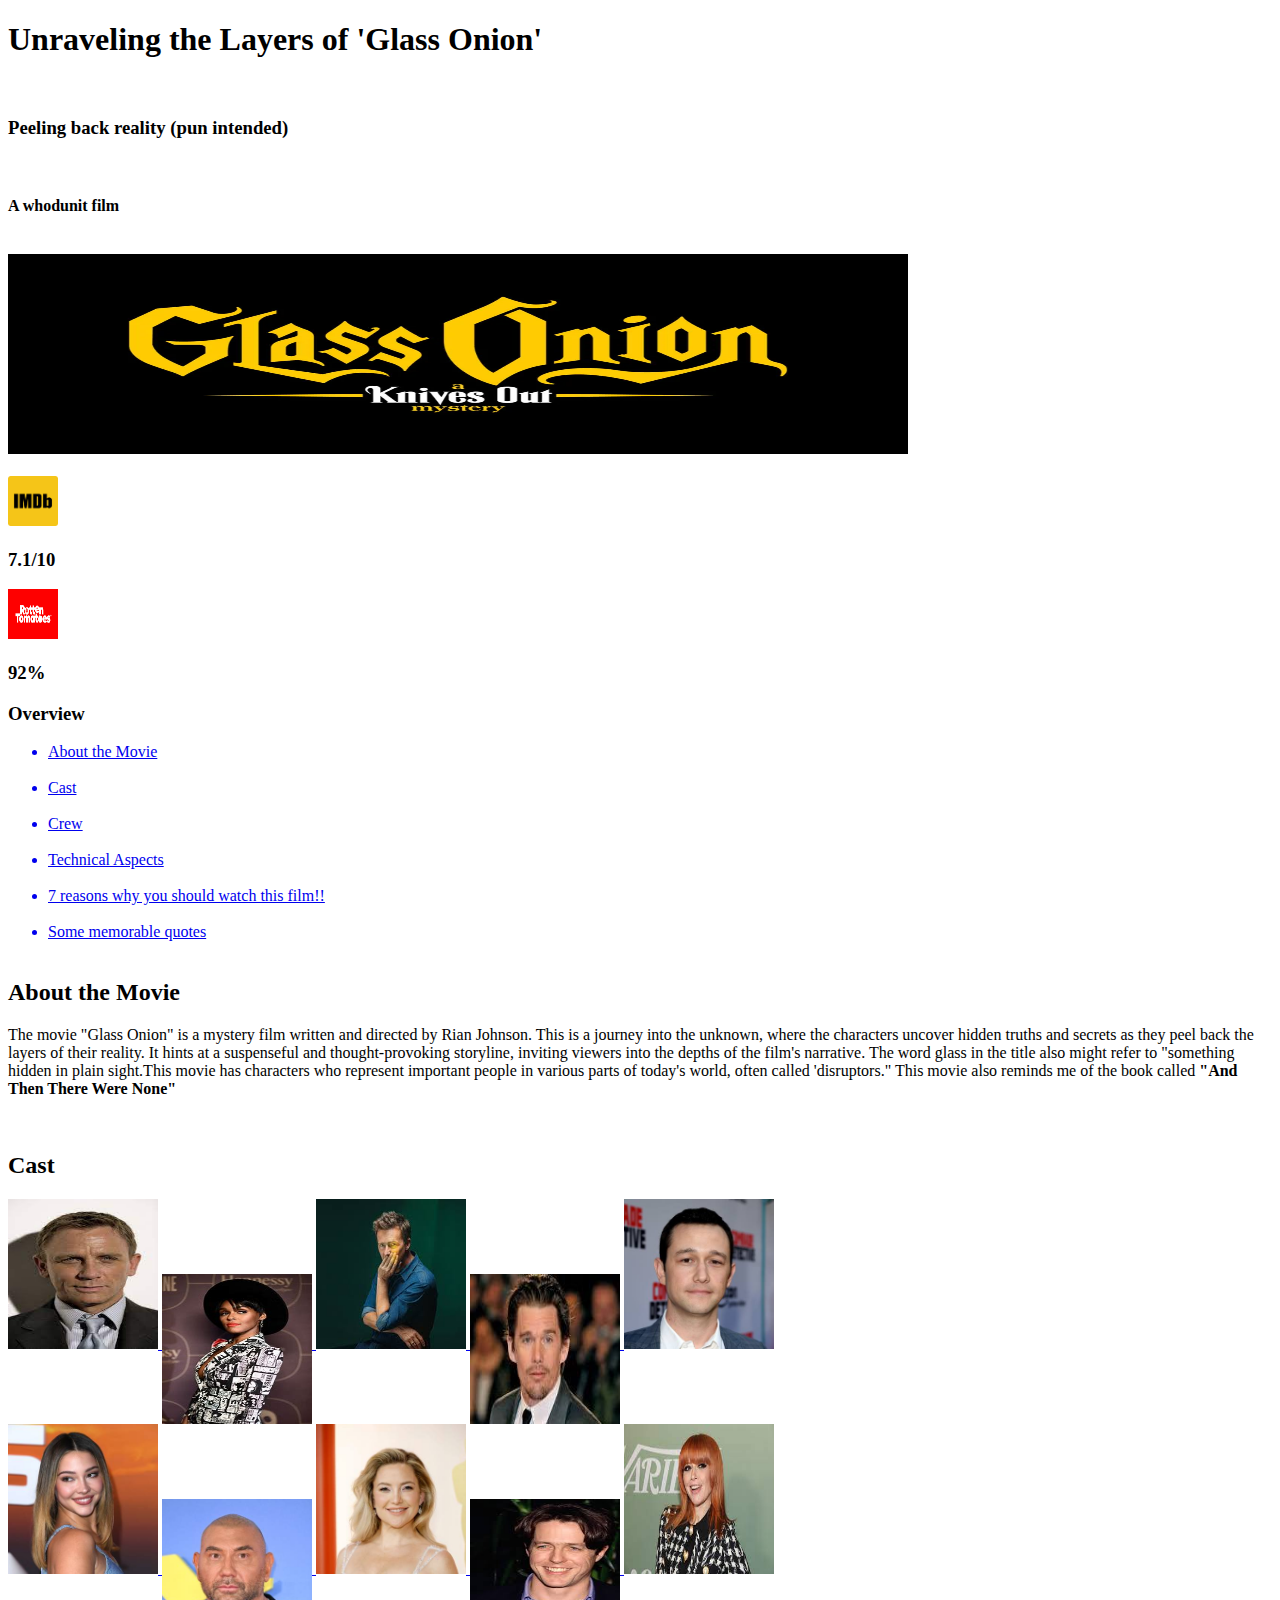
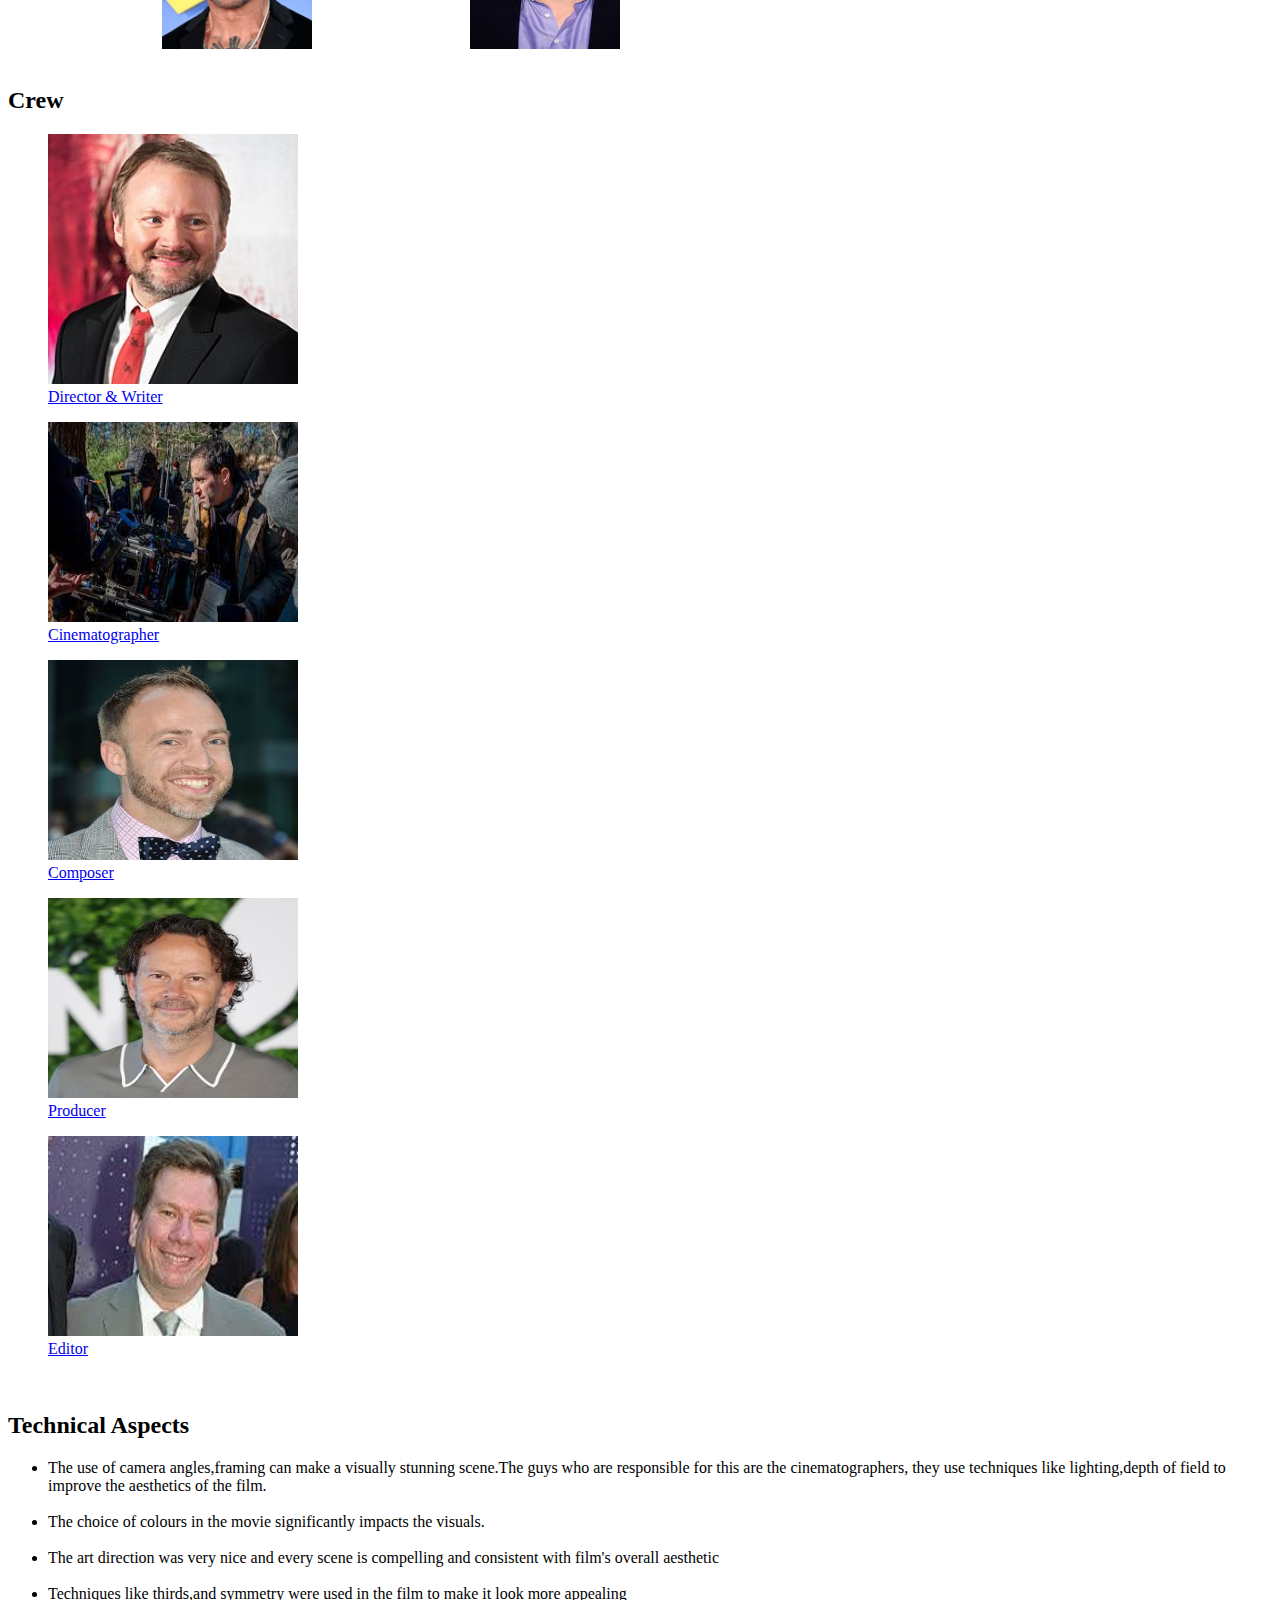
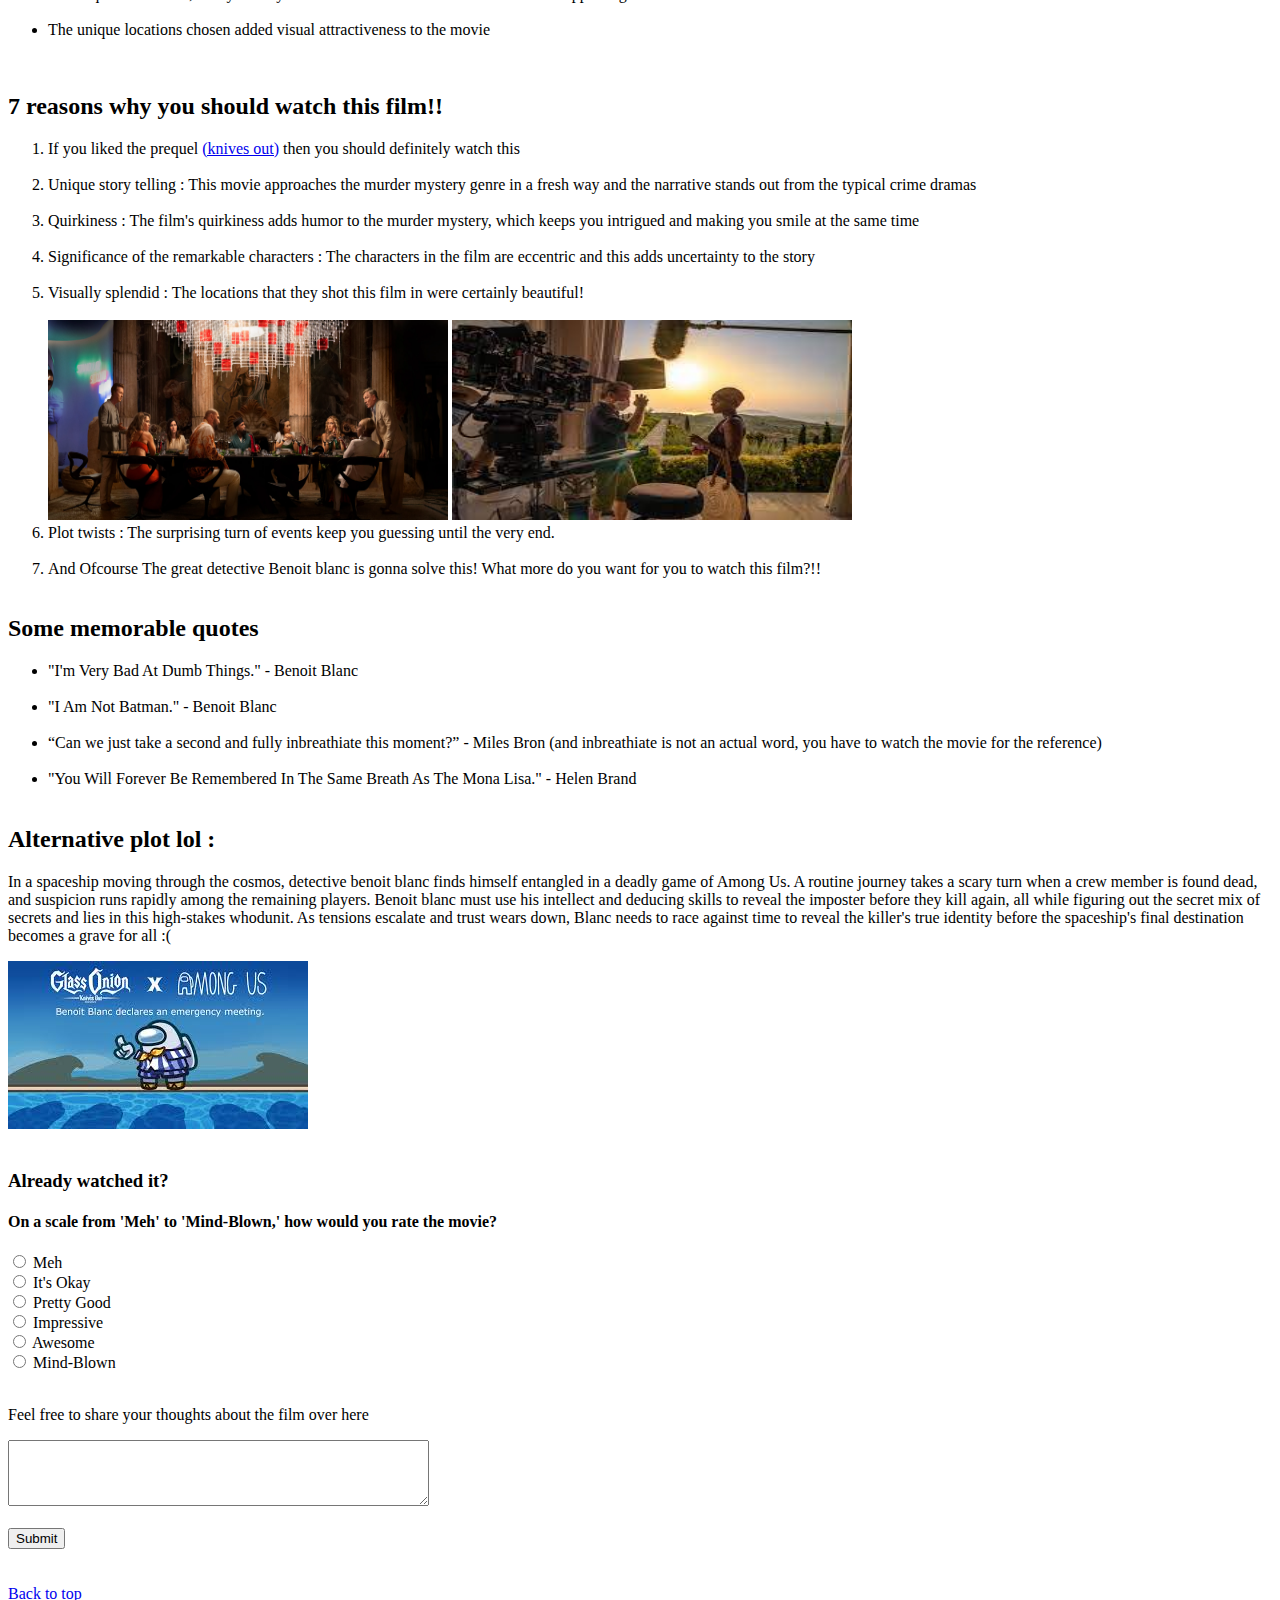
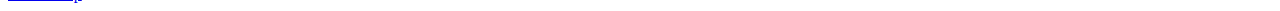
<file: docs/index.html>
<!DOCTYPE html>
<html>
    <head>
        <meta name="viewport" content="width=device-width, initial-scale=1"> 
        <title>Glass Onion</title>
    </head>
    <body>
        <h1>Unraveling the Layers of 'Glass Onion'</h1><br>
        <h3>Peeling back reality (pun intended)</h3><br>
        <h4>A whodunit film</h4><br>
        <a href="https://en.wikipedia.org/wiki/Glass_Onion:_A_Knives_Out_Mystery"><img src="glassonion.webp" alt="glassonion" height="200" width="900"/></a>
        <br><br>
        <a href="https://www.imdb.com/title/tt11564570/" target="_blank"> <img src="imdb.png" height="50" width="50"/></a> <h3>7.1/10</h3>
        <a href="https://www.rottentomatoes.com/m/glass_onion_a_knives_out_mystery" target="_blank"><img src="rottentomatoes.png" height="50" width="50"/></a> <h3>92%</h3>
        <h3>Overview</h3>
        <ul>
            <a href="#about"><li>About the Movie</li></a><br>
            <a href="#cast"><li>Cast</li></a><br>
            <a href="#crew"><li>Crew</li></a><br>
            <a href="#technical"><li>Technical Aspects</li></a><br>
            <a href="#reasons"><li>7 reasons why you should watch this film!!</li></a><br>
            <a href="#mem"><li>Some memorable quotes</li></a><br>
        </ul>
        <h2 id="about">About the Movie</h2>
        <div>
            <p>The movie "Glass Onion" is a  mystery film written and directed by Rian Johnson. This is a journey into the unknown, where the characters uncover hidden truths and secrets as they peel back the layers of their reality.
             It hints at a suspenseful and thought-provoking storyline, inviting viewers into the depths of the film's narrative. The word glass in the title also might refer 
             to "something hidden in plain sight.This movie has characters who represent important people in various parts of today's world, often called 'disruptors." This movie also reminds me of the 
            book called <b>"And Then There Were None"</b></p>
        </div>
        <br>
        <h2 id="cast">Cast</h2>
        </div>
        <a href="https://en.wikipedia.org/wiki/Daniel_Craig" target="_blank">
            <img src="danielcraig.jpg" height="150" width="150" alt="Daniel Craig" />
        </a>
        <a href="https://en.wikipedia.org/wiki/Janelle_Mon%C3%A1e" target="_blank">
        <img src="janelle.jpg" height="150" width="150" alt="Janelle Monae" align="middle"/>
        </a>
        <a href="https://en.wikipedia.org/wiki/Edward_Norton" target="_blank">
            <img src="ed.jpg" align="top" height="150" width="150"/>
        </a>
        <a href="https://en.wikipedia.org/wiki/Ethan_Hawke" target="_blank">
            <img src="ethan1.jpg" height="150" width="150" alt="ethan" align="middle"/>
        </a>
        <a href="https://en.wikipedia.org/wiki/Joseph_Gordon-Levitt" target="_blank">
            <img src="joseph.jpg" height="150" width="150" alt="joseph" align="top"/>
        </a>
        <br>
        <a href="https://en.wikipedia.org/wiki/Madelyn_Cline" target="_blank">
            <img src="mad.jpg" height="150" width="150"/>
        </a>
        <a href="https://en.wikipedia.org/wiki/Dave_Bautista" target="_blank">
            <img src="dave.jpg" height="150" width="150" align="middle"/>
        </a>
        <a href="https://en.wikipedia.org/wiki/Kate_Hudson" target="_blank">
            <img src="kate.jpg" height="150" width="150" align="top"/>
        </a>
        <a href="https://en.wikipedia.org/wiki/Hugh_Grant" target="_blank">
            <img src="hugh2.jpg" height="150" width="150" align="middle"/>
        </a>
        <a href="https://en.wikipedia.org/wiki/Natasha_Lyonne" target="_blank">
            <img src="nat.jpg" height="150" width="150" align="top"/>
        </a> <br><br>
        <h2 id="crew">Crew</h2>
        <a href="https://en.wikipedia.org/wiki/Rian_Johnson" target="_blank" >
            <figure>
                <img src="rian.jpg" height="250" width="250"/>
                <figcaption>
                Director & Writer
                </figcaption>
            </figure>
        </a>
        <a href="https://en.wikipedia.org/wiki/Steve_Yedlin" target="_blank">
            <figure>
                <img src="steve.jpg" height="200" width="250">
                <figcaption>
                Cinematographer
                </figcaption>
            </figure>
        </a>
        <a href="https://en.wikipedia.org/wiki/Nathan_Johnson_(musician)" target="_blank">
            <figure>
                <img src="nathan.jpg" height="200" width="250"/>
                <figcaption>
                Composer
                </figcaption>
            </figure>
        </a>
        <a href="https://en.wikipedia.org/wiki/Ram_Bergman" target="_blank">
            <figure>
                <img src="ram.jpg" height="200" width="250"/>
                <figcaption>
                Producer
                </figcaption>
            </figure>
        </a>
        <a href="https://en.wikipedia.org/wiki/Bob_Ducsay" target="_blank">
            <figure>
                <img src="bob.jpg" height="200" width="250"/>
                <figcaption>
                Editor
                </figcaption>
            </figure>
        </a>
        <br>
        <h2 id="technical">Technical Aspects</h2>
        <ul>
            <li>The use of camera angles,framing can make a visually stunning scene.The guys who are responsible for this are the cinematographers, they use techniques like lighting,depth of field to improve the aesthetics of the film.</li><br>
            <li>The choice of colours in the movie significantly impacts the visuals.</li><br>
            <li>The art direction was very nice and every scene is compelling and consistent with film's overall aesthetic</li><br>
            <li>Techniques like thirds,and symmetry were used in the film to make it look more appealing</li><br>
            <li>The unique locations chosen added visual attractiveness to the movie</li>
        </ul>
        <br>
        <h2 id="reasons">7 reasons why you should watch this film!!</h2>
        <ol>
            <li>If you liked the prequel <a href="https://en.wikipedia.org/wiki/Knives_Out" target="_blank">(knives out)</a> then you should definitely watch this</li><br>
            <li>Unique story telling : This movie approaches the murder mystery genre in a fresh way and the narrative stands out from the typical crime dramas</li><br>
            <li>Quirkiness : The film's quirkiness adds humor to the murder mystery, which keeps you intrigued and making you smile at the same time</li><br>
            <li>Significance of the remarkable characters : The characters in the film are eccentric and this adds uncertainty to the story</li><br>
            <li>Visually splendid : The locations that they shot this film in were certainly beautiful!</li><br>
            <img src="glassoniontable.webp" height="200" width="400"/>
            <img src="gonion2.jpg" height="200" width="400"/> 
            <br>
            <li>Plot twists : The surprising turn of events keep you guessing until the very end.</li><br>
            <li>And Ofcourse The great detective Benoit blanc is gonna solve this! What more do you want for you to watch this film?!!</li><br>
        </ol>
        <h2 id="mem">Some memorable quotes</h2>
        <ul>
            <li>"I'm Very Bad At Dumb Things." - Benoit Blanc</li><br>
            <li>"I Am Not Batman." - Benoit Blanc</li><br>
            <li>“Can we just take a second and fully inbreathiate this moment?” - Miles Bron  (and inbreathiate is not an actual word, you have to watch the movie for the reference)</li><br>
            <li>"You Will Forever Be Remembered In The Same Breath As The Mona Lisa." - Helen Brand</li><br>
        </ul>
        <h2>Alternative plot lol : </h2>
        <p>In a spaceship moving through the cosmos, detective benoit blanc finds himself entangled in a deadly game of Among Us. A routine journey takes a scary 
            turn when a crew member is found dead, and suspicion runs rapidly among the remaining players. Benoit blanc must use his intellect and deducing skills 
            to reveal the imposter before they kill again, all while figuring out the secret mix of secrets and lies in this high-stakes whodunit. As tensions escalate
            and trust wears down, Blanc needs to race against time to reveal the killer's true identity before the spaceship's final destination becomes a grave for all :(
        </p>
        <img src="amongusgo.jpg"/>
        <br><br>
        <h3>Already watched it?</h3>
        <h4>On a scale from 'Meh' to 'Mind-Blown,' how would you rate the movie?</h4>
        <form>
        <input type="radio" name="test" value="Meh"> Meh <br>
        <input type="radio" name="test" value="It's Okay"> It's Okay <br>
        <input type="radio" name="test" value="Pretty Good"> Pretty Good <br>
        <input type="radio" name="test" value="Impressive"> Impressive <br>
        <input type="radio" name="test" value="Awesome"> Awesome <br>
        <input type="radio" name="test" value="Mind-Blown"> Mind-Blown <br>
        </form>
        <br>
        <p>Feel free to share your thoughts about the film over here </p> 
        <textarea rows="4" cols="50"></textarea>
        <br><br>
        <a><button>Submit</button></a>
        <br><br><br>
        <a href="#top">Back to top</a>
    </body>
</html>
</file>
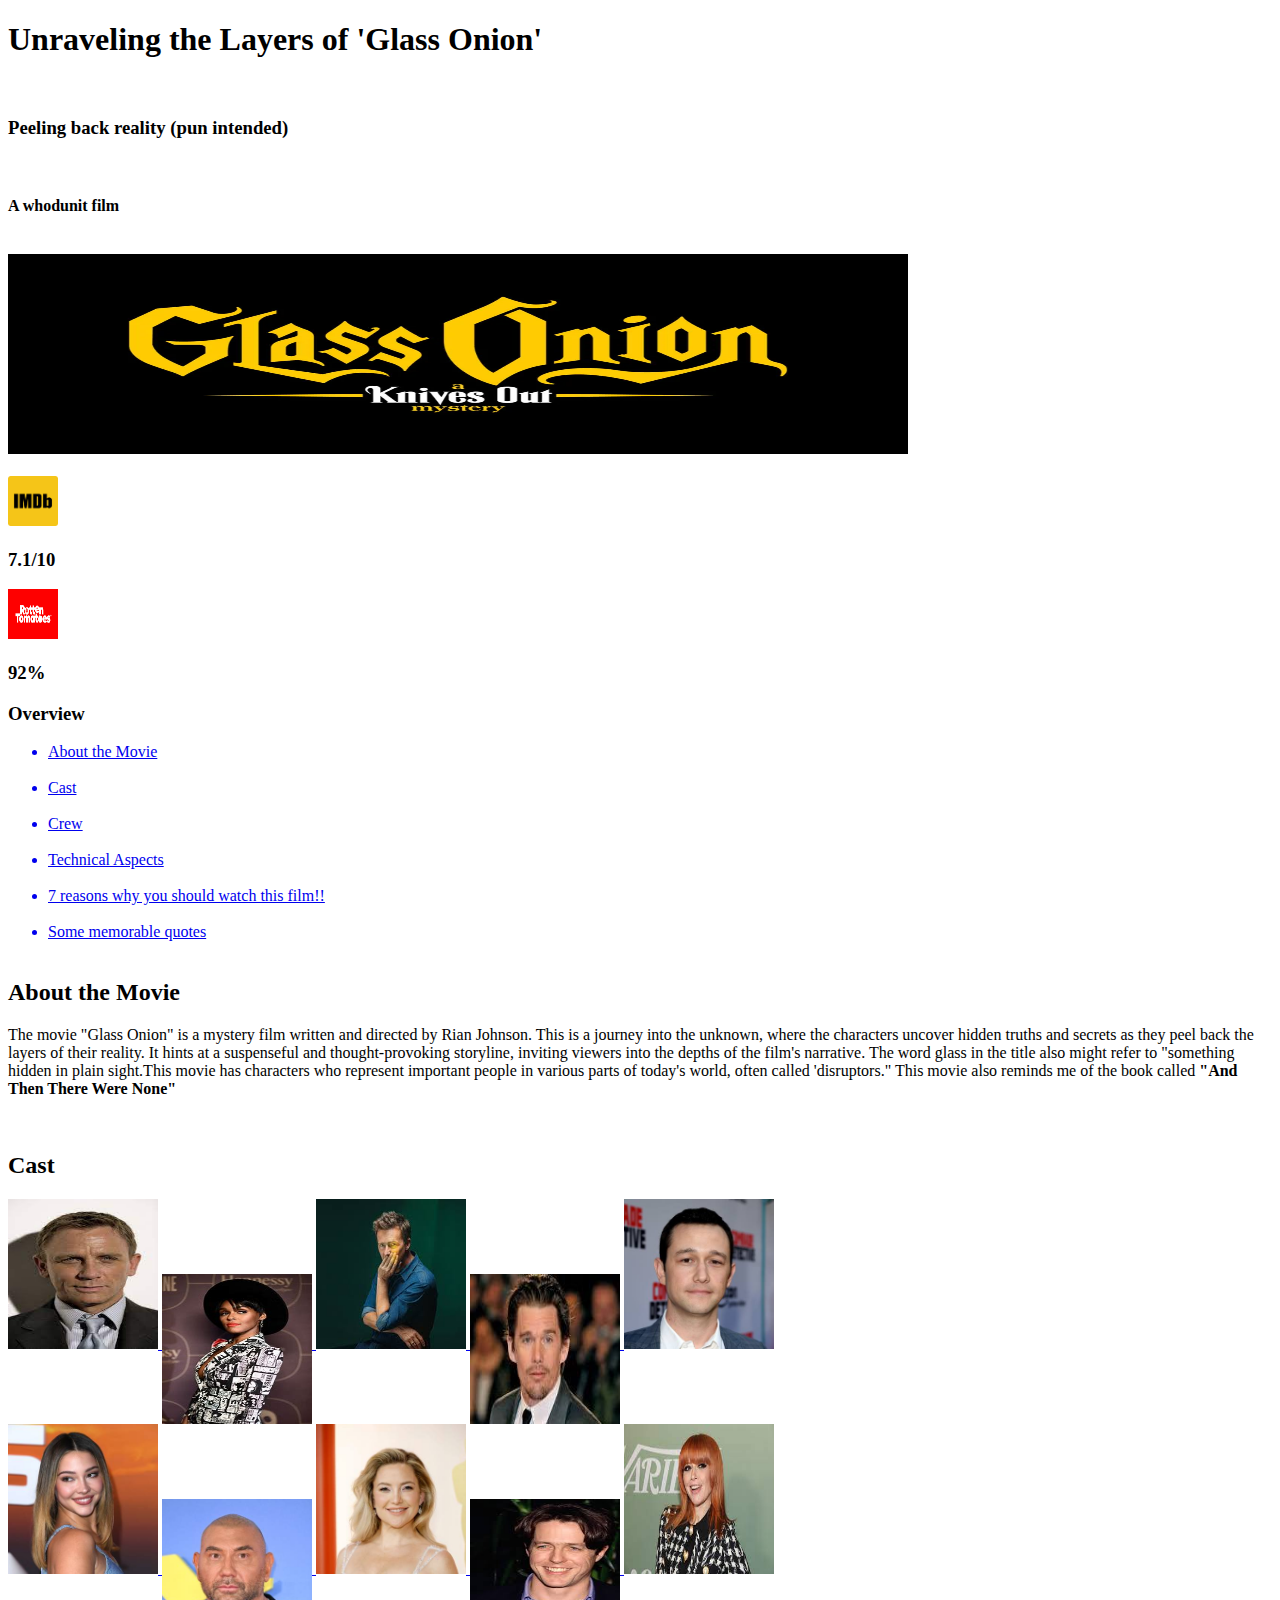
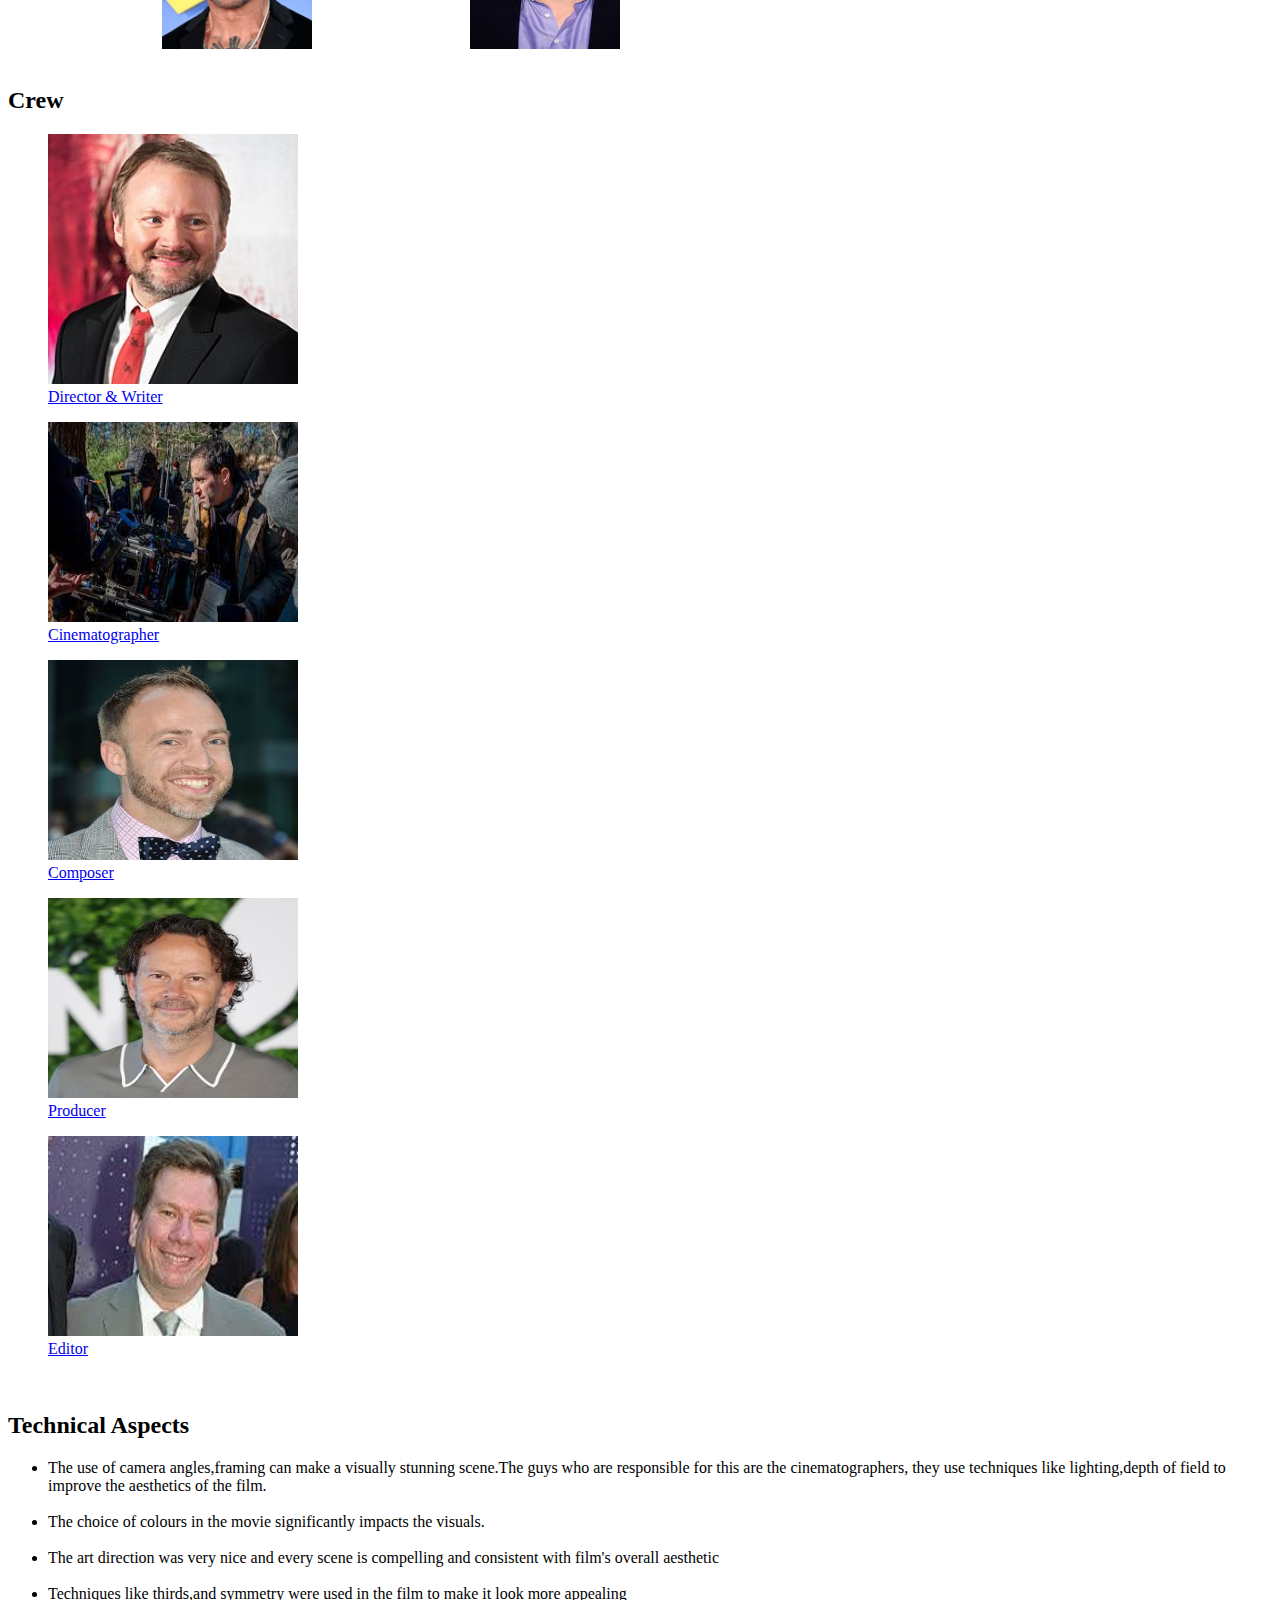
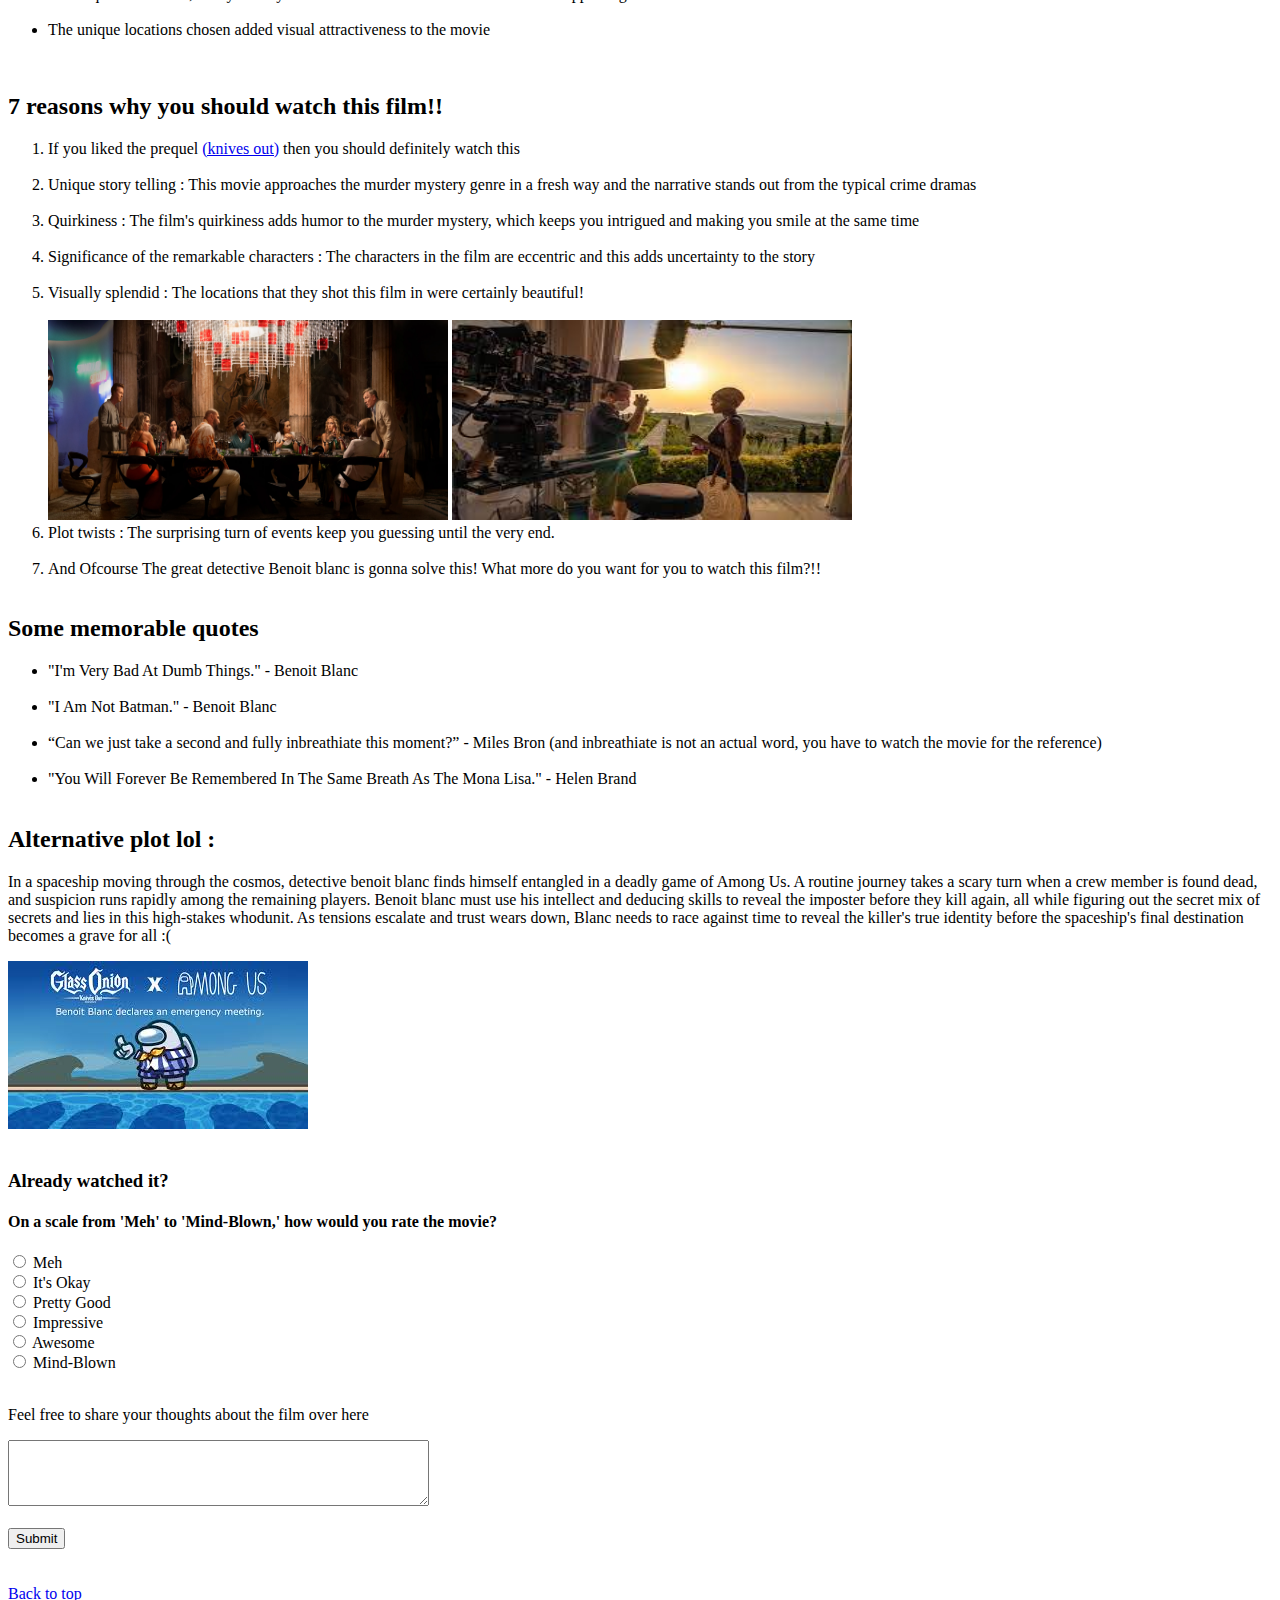
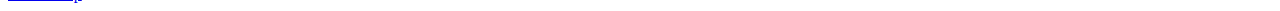
<file: docs/first.html>
<!DOCTYPE html>
<html>
    <head>
        <meta name="viewport" content="width=device-width, initial-scale=1"> 
        <title>Glass Onion</title>
    </head>
    <body>
        <h1>Unraveling the Layers of 'Glass Onion'</h1><br>
        <h3>Peeling back reality (pun intended)</h3><br>
        <h4>A whodunit film</h4><br>
        <a href="https://en.wikipedia.org/wiki/Glass_Onion:_A_Knives_Out_Mystery"><img src="glassonion.webp" alt="glassonion" height="200" width="900"/></a>
        <br><br>
        <a href="https://www.imdb.com/title/tt11564570/" target="_blank"> <img src="imdb.png" height="50" width="50"/></a> <h3>7.1/10</h3>
        <a href="https://www.rottentomatoes.com/m/glass_onion_a_knives_out_mystery" target="_blank"><img src="rottentomatoes.png" height="50" width="50"/></a> <h3>92%</h3>
        <h3>Overview</h3>
        <ul>
            <a href="#about"><li>About the Movie</li></a><br>
            <a href="#cast"><li>Cast</li></a><br>
            <a href="#crew"><li>Crew</li></a><br>
            <a href="#technical"><li>Technical Aspects</li></a><br>
            <a href="#reasons"><li>7 reasons why you should watch this film!!</li></a><br>
            <a href="#mem"><li>Some memorable quotes</li></a><br>
        </ul>
        <h2 id="about">About the Movie</h2>
        <div>
            <p>The movie "Glass Onion" is a  mystery film written and directed by Rian Johnson. This is a journey into the unknown, where the characters uncover hidden truths and secrets as they peel back the layers of their reality.
             It hints at a suspenseful and thought-provoking storyline, inviting viewers into the depths of the film's narrative. The word glass in the title also might refer 
             to "something hidden in plain sight.This movie has characters who represent important people in various parts of today's world, often called 'disruptors." This movie also reminds me of the 
            book called <b>"And Then There Were None"</b></p>
        </div>
        <br>
        <h2 id="cast">Cast</h2>
        </div>
        <a href="https://en.wikipedia.org/wiki/Daniel_Craig" target="_blank">
            <img src="danielcraig.jpg" height="150" width="150" alt="Daniel Craig" />
        </a>
        <a href="https://en.wikipedia.org/wiki/Janelle_Mon%C3%A1e" target="_blank">
        <img src="janelle.jpg" height="150" width="150" alt="Janelle Monae" align="middle"/>
        </a>
        <a href="https://en.wikipedia.org/wiki/Edward_Norton" target="_blank">
            <img src="ed.jpg" align="top" height="150" width="150"/>
        </a>
        <a href="https://en.wikipedia.org/wiki/Ethan_Hawke" target="_blank">
            <img src="ethan1.jpg" height="150" width="150" alt="ethan" align="middle"/>
        </a>
        <a href="https://en.wikipedia.org/wiki/Joseph_Gordon-Levitt" target="_blank">
            <img src="joseph.jpg" height="150" width="150" alt="joseph" align="top"/>
        </a>
        <br>
        <a href="https://en.wikipedia.org/wiki/Madelyn_Cline" target="_blank">
            <img src="mad.jpg" height="150" width="150"/>
        </a>
        <a href="https://en.wikipedia.org/wiki/Dave_Bautista" target="_blank">
            <img src="dave.jpg" height="150" width="150" align="middle"/>
        </a>
        <a href="https://en.wikipedia.org/wiki/Kate_Hudson" target="_blank">
            <img src="kate.jpg" height="150" width="150" align="top"/>
        </a>
        <a href="https://en.wikipedia.org/wiki/Hugh_Grant" target="_blank">
            <img src="hugh2.jpg" height="150" width="150" align="middle"/>
        </a>
        <a href="https://en.wikipedia.org/wiki/Natasha_Lyonne" target="_blank">
            <img src="nat.jpg" height="150" width="150" align="top"/>
        </a> <br><br>
        <h2 id="crew">Crew</h2>
        <a href="https://en.wikipedia.org/wiki/Rian_Johnson" target="_blank" >
            <figure>
                <img src="rian.jpg" height="250" width="250"/>
                <figcaption>
                Director & Writer
                </figcaption>
            </figure>
        </a>
        <a href="https://en.wikipedia.org/wiki/Steve_Yedlin" target="_blank">
            <figure>
                <img src="steve.jpg" height="200" width="250">
                <figcaption>
                Cinematographer
                </figcaption>
            </figure>
        </a>
        <a href="https://en.wikipedia.org/wiki/Nathan_Johnson_(musician)" target="_blank">
            <figure>
                <img src="nathan.jpg" height="200" width="250"/>
                <figcaption>
                Composer
                </figcaption>
            </figure>
        </a>
        <a href="https://en.wikipedia.org/wiki/Ram_Bergman" target="_blank">
            <figure>
                <img src="ram.jpg" height="200" width="250"/>
                <figcaption>
                Producer
                </figcaption>
            </figure>
        </a>
        <a href="https://en.wikipedia.org/wiki/Bob_Ducsay" target="_blank">
            <figure>
                <img src="bob.jpg" height="200" width="250"/>
                <figcaption>
                Editor
                </figcaption>
            </figure>
        </a>
        <br>
        <h2 id="technical">Technical Aspects</h2>
        <ul>
            <li>The use of camera angles,framing can make a visually stunning scene.The guys who are responsible for this are the cinematographers, they use techniques like lighting,depth of field to improve the aesthetics of the film.</li><br>
            <li>The choice of colours in the movie significantly impacts the visuals.</li><br>
            <li>The art direction was very nice and every scene is compelling and consistent with film's overall aesthetic</li><br>
            <li>Techniques like thirds,and symmetry were used in the film to make it look more appealing</li><br>
            <li>The unique locations chosen added visual attractiveness to the movie</li>
        </ul>
        <br>
        <h2 id="reasons">7 reasons why you should watch this film!!</h2>
        <ol>
            <li>If you liked the prequel <a href="https://en.wikipedia.org/wiki/Knives_Out" target="_blank">(knives out)</a> then you should definitely watch this</li><br>
            <li>Unique story telling : This movie approaches the murder mystery genre in a fresh way and the narrative stands out from the typical crime dramas</li><br>
            <li>Quirkiness : The film's quirkiness adds humor to the murder mystery, which keeps you intrigued and making you smile at the same time</li><br>
            <li>Significance of the remarkable characters : The characters in the film are eccentric and this adds uncertainty to the story</li><br>
            <li>Visually splendid : The locations that they shot this film in were certainly beautiful!</li><br>
            <img src="glassoniontable.webp" height="200" width="400"/>
            <img src="gonion2.jpg" height="200" width="400"/> 
            <br>
            <li>Plot twists : The surprising turn of events keep you guessing until the very end.</li><br>
            <li>And Ofcourse The great detective Benoit blanc is gonna solve this! What more do you want for you to watch this film?!!</li><br>
        </ol>
        <h2 id="mem">Some memorable quotes</h2>
        <ul>
            <li>"I'm Very Bad At Dumb Things." - Benoit Blanc</li><br>
            <li>"I Am Not Batman." - Benoit Blanc</li><br>
            <li>“Can we just take a second and fully inbreathiate this moment?” - Miles Bron  (and inbreathiate is not an actual word, you have to watch the movie for the reference)</li><br>
            <li>"You Will Forever Be Remembered In The Same Breath As The Mona Lisa." - Helen Brand</li><br>
        </ul>
        <h2>Alternative plot lol : </h2>
        <p>In a spaceship moving through the cosmos, detective benoit blanc finds himself entangled in a deadly game of Among Us. A routine journey takes a scary 
            turn when a crew member is found dead, and suspicion runs rapidly among the remaining players. Benoit blanc must use his intellect and deducing skills 
            to reveal the imposter before they kill again, all while figuring out the secret mix of secrets and lies in this high-stakes whodunit. As tensions escalate
            and trust wears down, Blanc needs to race against time to reveal the killer's true identity before the spaceship's final destination becomes a grave for all :(
        </p>
        <img src="amongusgo.jpg"/>
        <br><br>
        <h3>Already watched it?</h3>
        <h4>On a scale from 'Meh' to 'Mind-Blown,' how would you rate the movie?</h4>
        <form>
        <input type="radio" name="test" value="Meh"> Meh <br>
        <input type="radio" name="test" value="It's Okay"> It's Okay <br>
        <input type="radio" name="test" value="Pretty Good"> Pretty Good <br>
        <input type="radio" name="test" value="Impressive"> Impressive <br>
        <input type="radio" name="test" value="Awesome"> Awesome <br>
        <input type="radio" name="test" value="Mind-Blown"> Mind-Blown <br>
        </form>
        <br>
        <p>Feel free to share your thoughts about the film over here </p> 
        <textarea rows="4" cols="50"></textarea>
        <br><br>
        <a><button>Submit</button></a>
        <br><br><br>
        <a href="#top">Back to top</a>
    </body>
</html>
</file>
